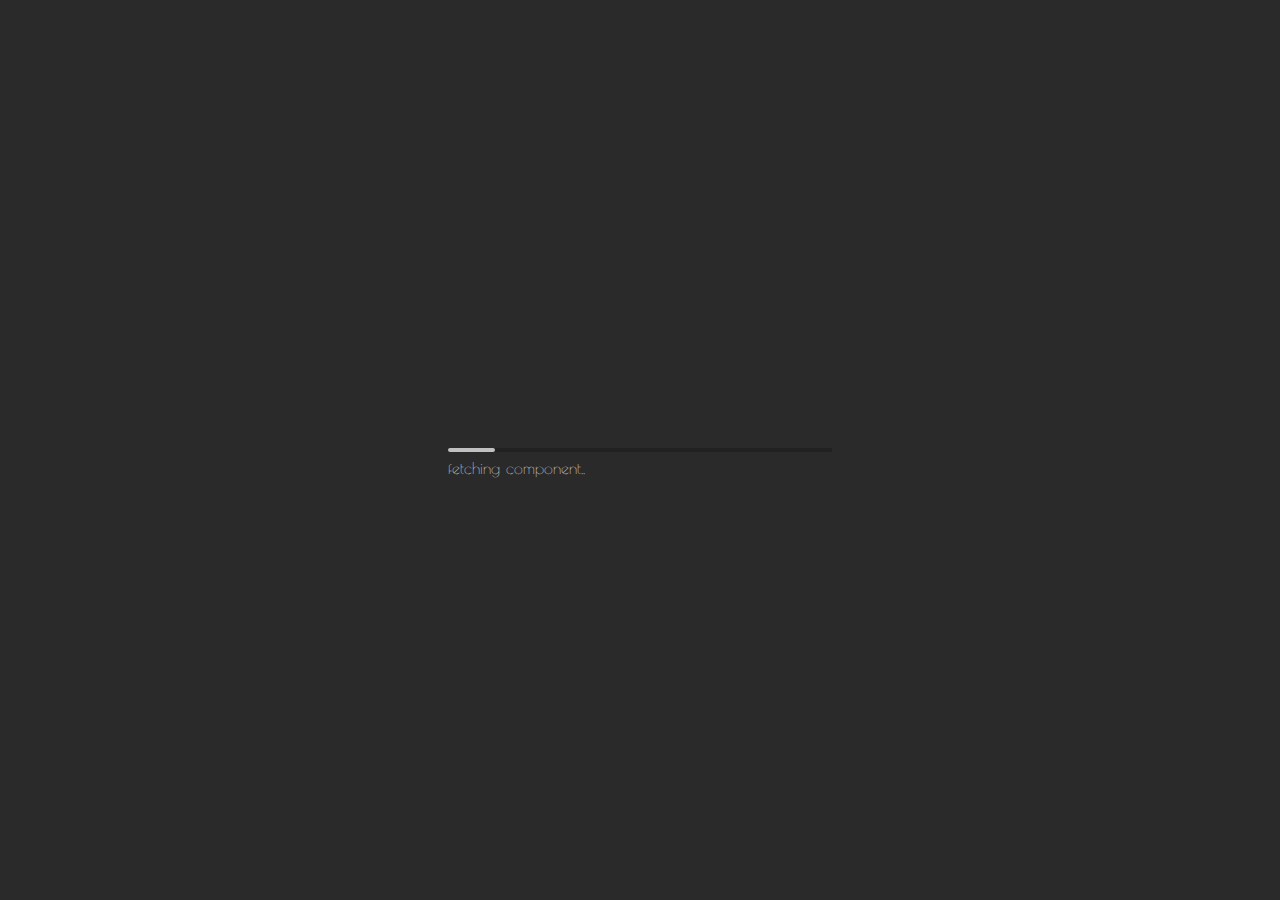
<file: index.html>
<html><head><meta charset="UTF-8"></head>
<body>

<progessbar id="init"><span></span><a>
<script>document.write("initialize..");</script><noscript>browser not supported</noscript>
</a></progessBar>



<script>
function dev(){

	var ui_oauth = new ui("oauth");
	//ui_oauth.render("oAuth Login","","12em","8em","./ui/oauth.html","","top:100;left:100;","canmaximum=1");
	ui_oauth.render("<i class='fa fa-lock'></i>","","2em","22em","./ui/oauth.html","","top:100;left:100;");
	ui_oauth.show("middle middle");
	
	var shortcut_demo1 = new shortcut("demo1");
	var shortcut_demo2 = new shortcut("demo2");
	shortcut_demo1.render("establish demo 1","<i class='fa fa-lock'></i>",function(){
		var ui_demo = new ui("demo1");
		ui_demo.render("<i class='fa fa-lock'></i> demo 1","","2em","10em","","<input type=button onclick='ui_().kill()' value='kill me'> <input type=button onclick='ui_().hide()' value='hide me'>","top:100;left:100;");
		ui_demo.show("middle right");
	});
	var ui_demo2 = new ui("demo2");
	ui_demo2.render("<i class='fa fa-lock'></i> demo 2","","2em","10em","","<input type=button onclick='ui_().kill()' value='kill me'> <input type=button onclick='ui_().hide()' value='hide me'>","top:100;left:100;");
	shortcut_demo2.render("visible demo 2","<i class='fa fa-lock'></i>",function(){
		ui_demo2.show("top right");
	});
	shortcut_demo1.show();
	shortcut_demo2.show("5em");
	
	//ui_oauth.show("middle middle");
	//ui_oauth.maximum();
	//ui_oauth.centerScreen();
	
}
</script>
<link href="index.css" rel="stylesheet" type="text/css" async/>
<script src="index.js" async defer></script>
</body>
</html>
</file>
<file: index.css>
@import url("./css/ui/progessbar.css");
@font-face{
	font-family:"PoiretOne";
	src: url("./font/PoiretOne.otf") format("opentype");
}
progessbar#init{
	width:		30%;
	margin: 	auto;
	position:	absolute;
	top:		0;
	left:		0;
	bottom:		0;
	right:		0;
}
progessbar#init > span{
	width:		100%;
}
ui#datetime{
	z-index: 2147483647 !important;
	display:	none;
	position:	absolute;
	left:		0;
	bottom:		0;
	width:		16em;
	height: 	7.5em;
	font-size: 	1.2em;
	border-radius: 0 5em 0 0;
	padding: 	0px;
}
ui#datetime.hover{
	border-radius: 0;	
	display:	table;
}
ui#datetime.hover>div{
	width:		40em;
	height: 	8em;
	margin: 	auto;
	position:	absolute;
	top:		0;
	left:		0;
	bottom:		0;
	right:		0;
}
ui#datetime.hover>div>div{
	width:		15em;
	vertical-align: top;
	padding-top: 0.5em;
}
ui#datetime.hover>div>rss{
	padding-top: 0;
	font-size: 	0.8em;
	vertical-align: top;
}
ui#datetime>div>rss{
	display:	none;
}
ui#datetime>div>div>p{
	padding-left	: 1.0em;
}
ui#datetime>div>div>p#time{
	letter-spacing	: 0.8em;
    font-size		: 1.5em;
}

body{
	background-size:	cover; 
	cursor: 			url(img/cursor/Normal.png) , auto;
}
html{
	font-family:		"PoiretOne" , "Times New Roman";
	background-color:	#2a2a2a;
	color: 				#c0c0c0;
}
</file>
